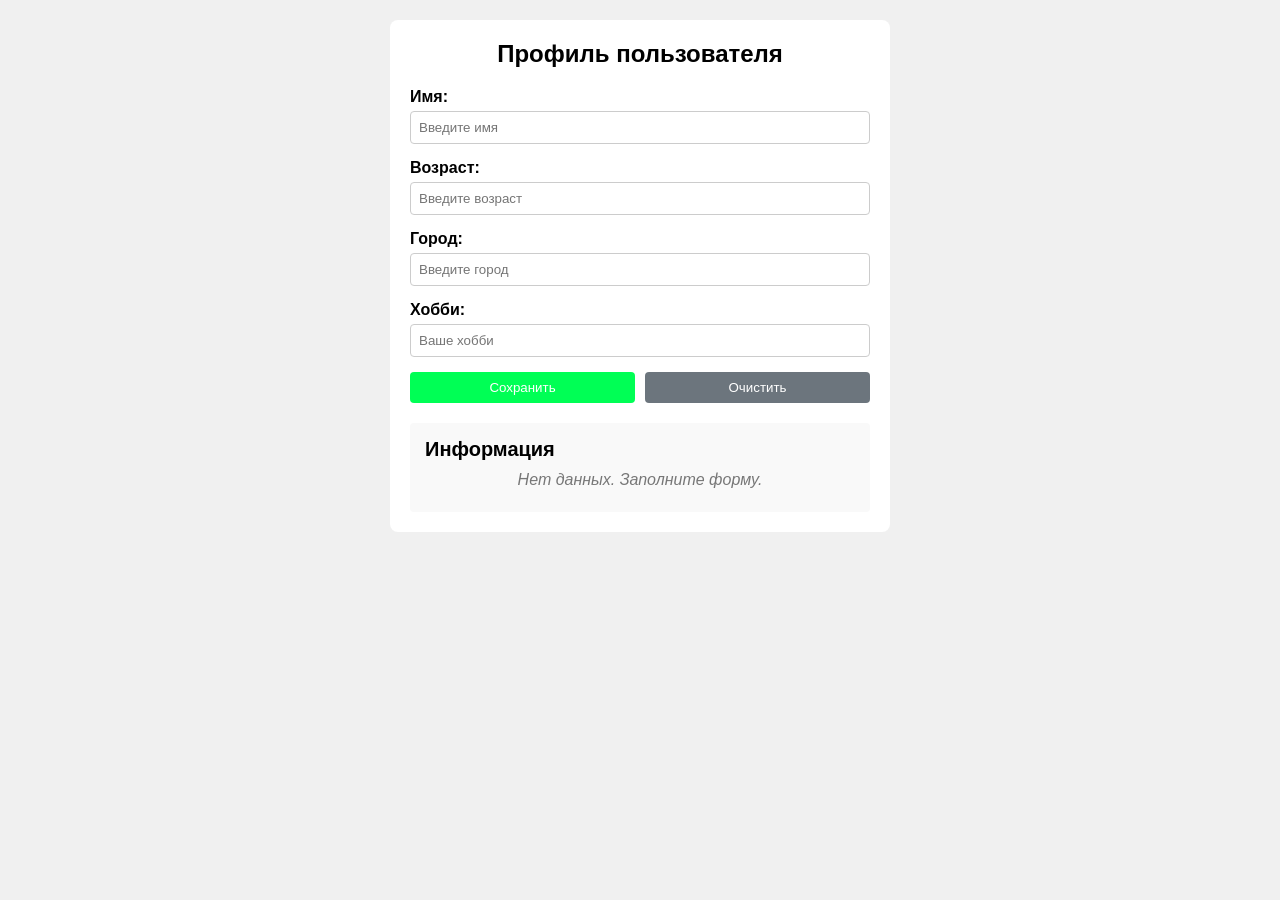
<file: index.html>
<!DOCTYPE html>
<html lang="ru">
<head>
    <meta charset="UTF-8">
    <meta name="viewport" content="width=device-width, initial-scale=1.0">
    <title>Профиль пользователя</title>
    <link rel="stylesheet" href="style.css">
</head>
<body>
    <div class="container">
        <h1> Профиль пользователя</h1>
        <form id="profileForm">
            <div class="form-group">
                <label>Имя:</label>
                <input type="text" id="name" placeholder="Введите имя">
            </div>
            <div class="form-group">
                <label>Возраст:</label>
                <input type="text" id="age" placeholder="Введите возраст">
            </div>
            <div class="form-group">
                <label>Город:</label>
                <input type="text" id="city" placeholder="Введите город">
            </div>
            <div class="form-group">
                <label>Хобби:</label>
                <input type="text" id="hobby" placeholder="Ваше хобби">
            </div>
            <div class="button-group">
                <button type="submit">Сохранить</button>
                <button type="button" id="clearBtn">Очистить</button>
            </div>
        </form>
        <div class="profile-card">
            <h2>Информация</h2>
            <div id="profileInfo">
                <p class="empty">Нет данных. Заполните форму.</p>
            </div>
        </div>
    </div>

    <script src="main.js"></script>
</body>
</html>
</file>
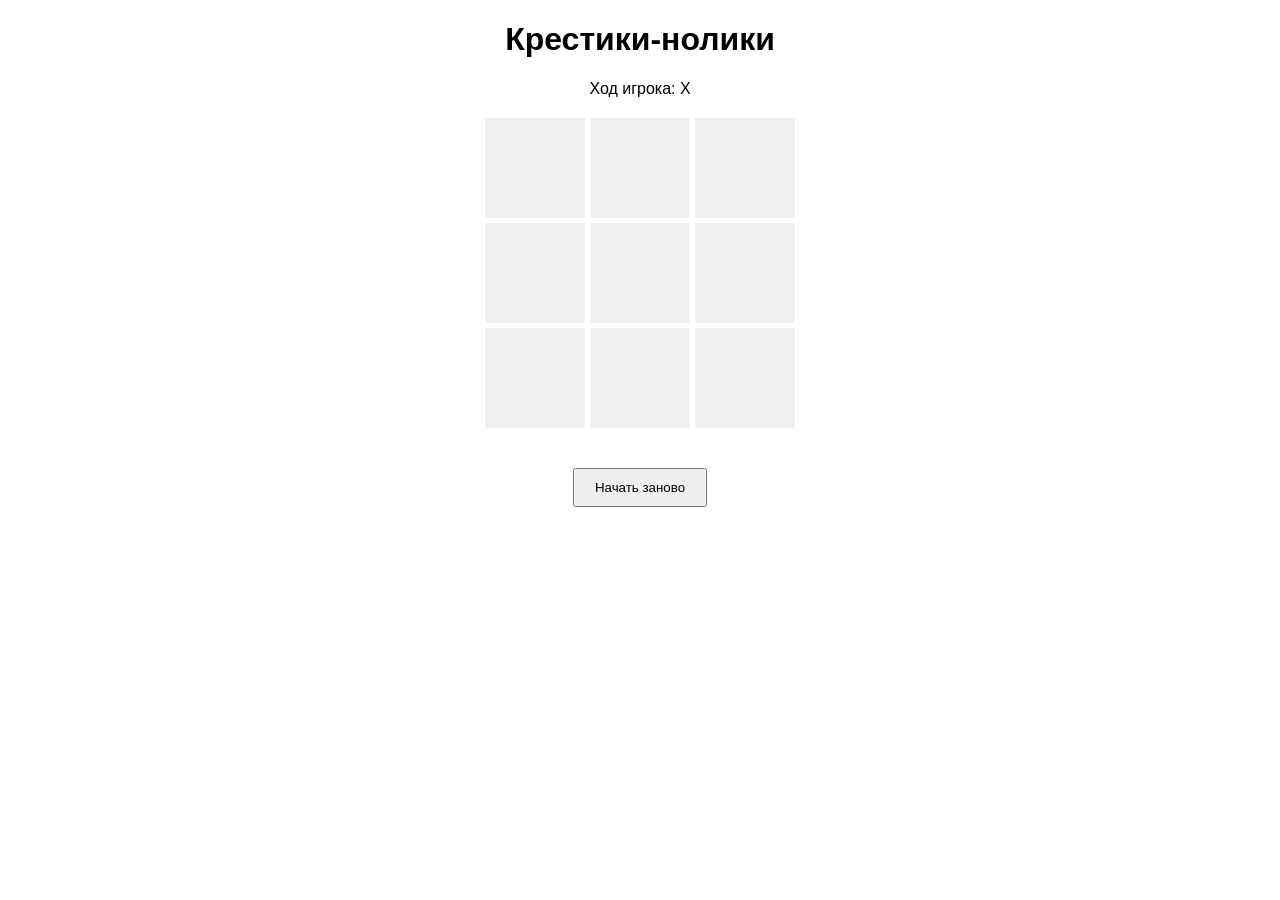
<file: tic-tac-toe/index.html>
<!DOCTYPE html>
<html lang="ru">

<head>
    <meta charset="UTF-8">
    <meta name="viewport" content="width=device-width, initial-scale=1.0">
    <title>Крестики-нолики</title>
    <link rel="stylesheet" href="style.css"/>
</head>

<body>
    <h1>Крестики-нолики</h1>
    <p id="status">Ход игрока: X</p>
    <div class="board">
        <div class="cell" data-index="0"></div>
        <div class="cell" data-index="1"></div>
        <div class="cell" data-index="2"></div>

        <div class="cell" data-index="3"></div>
        <div class="cell" data-index="4"></div>
        <div class="cell" data-index="5"></div>

        <div class="cell" data-index="6"></div>
        <div class="cell" data-index="7"></div>
        <div class="cell" data-index="8"></div>
    </div>
    <button id="restart">Начать заново</button>
    <script src="main.js"></script>
</body>

</html>
</file>
<file: style.css>
* {
    margin: 0;
    padding: 0;
    box-sizing: border-box;
}

body {
    font-family: Arial, sans-serif;
    background: #f0f0f0;
    padding: 20px;
}

.container {
    max-width: 500px;
    margin: 0 auto;
    background: white;
    padding: 20px;
    border-radius: 8px;
}

h1 {
    text-align: center;
    margin-bottom: 20px;
    font-size: 24px;
}

.form-group {
    margin-bottom: 15px;
}

label {
    display: block;
    font-weight: bold;
    margin-bottom: 5px;
}

input {
    width: 100%;
    padding: 8px;
    border: 1px solid #ccc;
    border-radius: 4px;
}

.button-group {
    display: flex;
    gap: 10px;
    margin-top: 10px;
}

button {
    flex: 1;
    padding: 8px;
    background: #00ff55;
    color: white;
    border: none;
    border-radius: 4px;
    cursor: pointer;
}

button:hover {
    background: #b30000;
}

#clearBtn {
    background: #6c757d;
}

#clearBtn:hover {
    background: #5a6268;
}

.profile-card {
    margin-top: 20px;
    padding: 15px;
    background: #f9f9f9;
    border-radius: 4px;
}

.profile-card h2 {
    font-size: 20px;
    margin-bottom: 10px;
}

#profileInfo p {
    margin: 8px 0;
}

.empty {
    color: #777;
    font-style: italic;
    text-align: center;
}
</file>
<file: tic-tac-toe/style.css>
body {
    font-family: Arial, sans-serif;
    text-align: center;
}

.board {
    display: grid;
    grid-template-columns: repeat(3, 100px);
    grid-gap: 5px;
    justify-content: center;
    margin: 20px auto;
}

.cell {
    width: 100px;
    height: 100px;
    background: #f0f0f0;
    font-size: 48px;
    display: flex;
    justify-content: center;
    align-items: center;
    cursor: pointer;
    user-select: none;
}

.cell:hover {
    background: #ddd;
}

button {
    margin-top: 20px;
    padding: 10px 20px;
}
</file>
